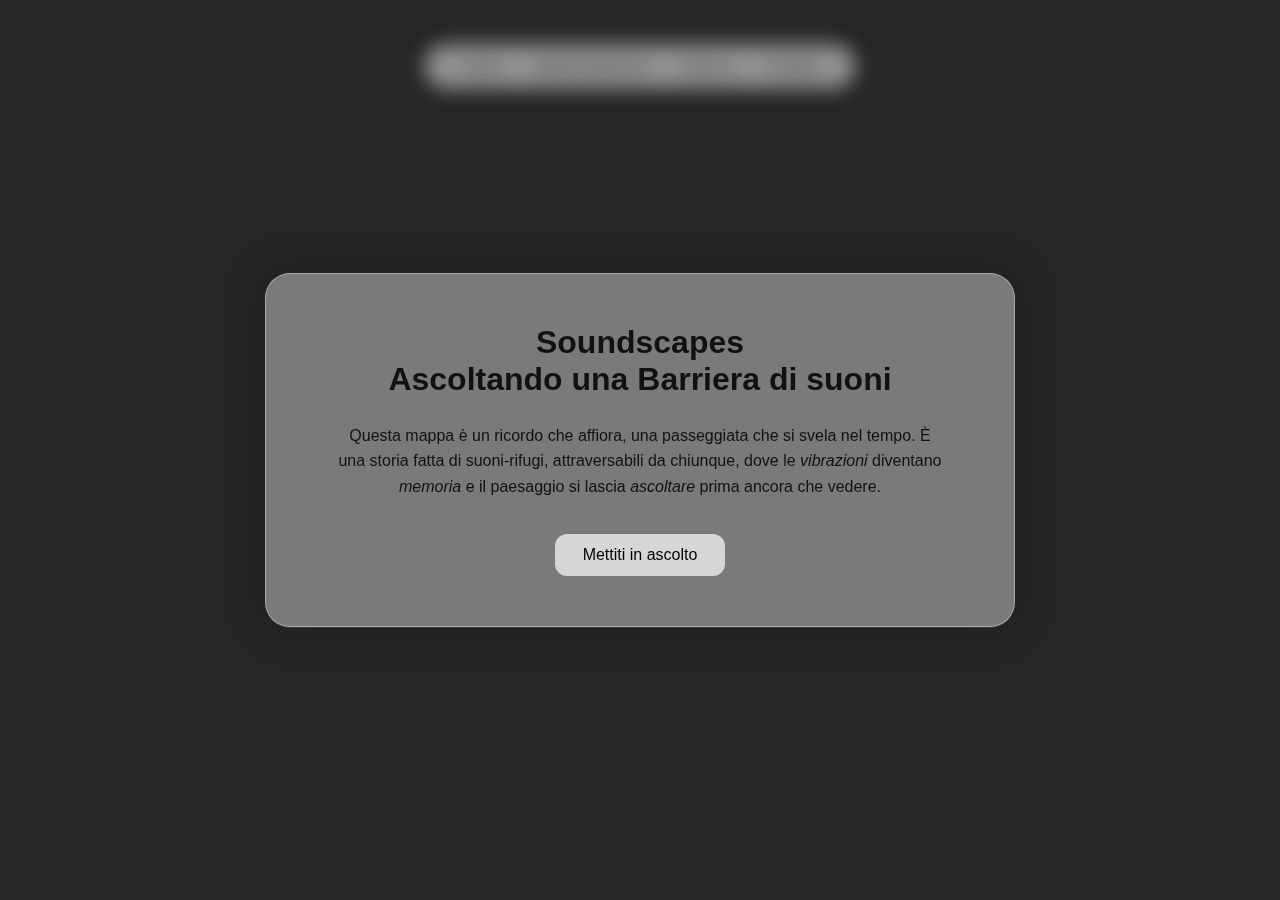
<file: index.html>
<!DOCTYPE html>
<html lang="it">
<head>
  <meta charset="UTF-8">
  <meta name="viewport" content="width=device-width, initial-scale=1.0">
  <title>Soundscapes</title>
  <link rel="stylesheet" href="style.css">
  <link rel="icon" type="image/png" href="favicon.png">
</head>
<body>
  <!-- Popup introduttivo -->
  <div id="popup" class="popup">
    <div class="popup-content">
      <h1>Soundscapes</h1>
       <h2>Ascoltando una Barriera di suoni</h2>
      
      <p>
  Questa mappa è un ricordo che affiora, una passeggiata che si svela nel tempo.
  È una storia fatta di suoni-rifugi, attraversabili da chiunque, 
  dove le <em>vibrazioni</em> diventano <em>memoria</em> 
  e il paesaggio si lascia <em>ascoltare</em> prima ancora che vedere.
</p>
      <button id="closePopup">Mettiti in ascolto</button>
    </div>
  </div>

  <!-- Menu glass -->
  <nav class="menu">
    <a href="index.html">Home</a>
    <a href="approfondimento.html">Approfondimento</a>
    <a href="ricerca.html">Ricerca</a>
    <a href="contatti.html">Contatti</a>
  </nav>

  <!-- Mappa full screen -->
  <iframe
    src="https://umap.openstreetmap.fr/it/map/mappa-sonora_1302604"
    frameborder="0"
    allowfullscreen
    class="map-frame">
  </iframe>

  <script src="script.js"></script>
</body>
</html>
</file>
<file: style.css>
/* === RESET DI BASE === */
* {
  margin: 0;
  padding: 0;
  box-sizing: border-box;
}

/* Importa il font Roboto da Google Fonts */
@import url('https://fonts.googleapis.com/css2?family=Roboto:wght@300;400;500;700&display=swap');

html, body {
  width: 100%;
  height: 100%;
  font-family: 'Roboto', sans-serif; /* Nuovo font */
  background: #000; /* Sfondo di default scuro */
}

/* === MAPPA FULLSCREEN (per index.html) === */
.map-frame {
  position: absolute;
  top: 0;
  left: 0;
  width: 100%;
  height: 100%;
  border: none;
  z-index: 1;
}

/* === POPUP INTRODUTTIVO (GLASS) === */
.popup {
  position: fixed;
  top: 0;
  left: 0;
  width: 100vw;
  height: 100vh;
  backdrop-filter: blur(10px);
  background: rgba(255, 255, 255, 0.15);
  display: flex;
  align-items: center;
  justify-content: center;
  z-index: 30;
}

.popup-content {
  background: rgba(255, 255, 255, 0.28);
  border-radius: 25px;
  padding: 50px 70px;
  max-width: 750px;
  color: #111;
  text-align: center;

  backdrop-filter: blur(25px) saturate(180%);
  -webkit-backdrop-filter: blur(25px) saturate(180%);

  border: 1px solid rgba(255, 255, 255, 0.35);
  box-shadow: 0 0 40px rgba(0, 0, 0, 0.25);

  transition: all 0.3s ease;
}

.popup-content h2 {
  margin-bottom: 25px;
  font-size: 2rem;
}

.popup-content p {
  line-height: 1.6;
  font-size: 1rem;
}

/* Bottone popup */
button {
  margin-top: 35px;
  padding: 12px 28px;
  font-size: 1rem;
  border: none;
  border-radius: 12px;
  background: rgba(255, 255, 255, 0.7);
  cursor: pointer;
  transition: all 0.2s ease;
  font-weight: 500;
}

button:hover {
  background: rgba(255, 255, 255, 0.377);
}

/* === NAVBAR SOTTILE CON VERO GLASS === */
.menu {
  position: fixed;
  top: 45px;
  left: 50%;
  transform: translateX(-50%);
  display: flex;
  gap: 20px;

  /* Glass effect forte e visibile */
  background: rgba(255, 255, 255, 0.5); /* Più opaco per sfondo chiaro */
  backdrop-filter: blur(15px) saturate(180%); /* Meno blur per uno sfondo già chiaro */
  -webkit-backdrop-filter: blur(15px) saturate(180%);

  padding: 8px 30px;
  border-radius: 25px;

  border: 1px solid rgba(255, 255, 255, 0.7); /* Bordo più visibile */
  box-shadow: 0 4px 15px rgba(0, 0, 0, 0.1); /* Ombra più leggera */

  z-index: 20;
}

/* Link menu */
.menu a {
  color: #000000; /* Testo nero per maggiore contrasto */
  text-decoration: none;
  font-weight: 500;
  font-size: 0.95rem; /* Leggermente più piccolo */
  transition: all 0.25s ease;
  position: relative;
  padding: 4px 6px;
}

/* Hover delicato e moderno */
.menu a:hover {
  color: #333333; /* Colore scuro leggermente diverso all'hover */
  text-shadow: none; /* Rimuovi la text-shadow che era per sfondi scuri */
}

/* Evidenzia la pagina corrente nel menu */
.menu a.active {
  color: #1a73e8; /* Un blu più moderno per l'attivo */
  font-weight: 700;
  border-bottom: 2px solid #1a73e8; /* Sottolineatura colorata */
}

/* === STILE PER LE PAGINE DI CONTENUTO (Approfondimento, Ricerca, Contatti) === */

/* Permette lo scroll nelle pagine di testo */
body.scrollable {
  overflow-y: auto; 
  /* NUOVO SFONDO: la tua immagine della mappa */
  /* Usa 'background-image' per maggiore chiarezza sul percorso */
  background-image: url('map-background.png'); 
  background-repeat: no-repeat;
  background-attachment: fixed; /* Mantiene lo sfondo fisso durante lo scorrimento */
  background-size: cover; /* Assicura che l'immagine copra tutto lo sfondo */
  background-position: center center; /* Centra l'immagine */
  
  color: #333; 
}

/* Contenitore principale del testo (Stile Glass Coerente) */
.page-container {
  width: 90%;
  max-width: 800px;
  margin: 120px auto 60px auto;
  padding: 40px; /* Padding leggermente ridotto */
  
  /* Stile Glass aggiornato per sfondo chiaro */
  background: rgba(255, 255, 255, 0.8); /* Molto più chiaro e opaco */
  border-radius: 20px; /* Bordi leggermente meno arrotondati */
  color: #333; /* Colore testo scuro */
  
  backdrop-filter: blur(10px) saturate(180%); /* Meno blur */
  -webkit-backdrop-filter: blur(10px) saturate(180%);
  
  border: 1px solid rgba(255, 255, 255, 0.9); /* Bordo quasi bianco */
  box-shadow: 0 8px 30px rgba(0, 0, 0, 0.1); /* Ombra più leggera */
}

/* Tipografia per i contenuti */
.page-container h1 {
  font-size: 2.2rem; /* Leggermente più piccolo */
  margin-bottom: 25px;
  font-weight: 700; /* Più grassetto */
  text-align: center;
  letter-spacing: 0.5px;
  color: #1a1a1a;
}

.page-container h2 {
  font-size: 1.5rem; /* Più piccolo */
  margin-top: 35px;
  margin-bottom: 12px; /* Margine inferiore ridotto */
  border-bottom: none; /* Rimosso il bordo */
  padding-bottom: 0; /* Rimosso il padding inferiore */
  font-weight: 500; /* Peso medio */
  color: #222;
}

.page-container p {
  font-size: 1rem; /* Leggermente più piccolo */
  line-height: 1.7; /* Interlinea leggermente ridotta */
  margin-bottom: 18px;
  color: #333; /* Testo più scuro */
}

.page-container ul {
  margin-left: 20px;
  margin-bottom: 18px;
  color: #333;
}

.page-container li {
  margin-bottom: 8px;
  line-height: 1.5;
}

/* Link nel testo */
.page-container a {
  color: #1a73e8; /* Blu per i link */
  text-decoration: underline;
  text-decoration-thickness: 1px;
  text-underline-offset: 4px;
}

.page-container a:hover {
  color: #0d47a1; /* Blu più scuro all'hover */
}

/* === GALLERIA IMMAGINI AFFIANCATE === */
.gallery-row {
  display: flex;
  gap: 20px;
  margin: 30px 0;
  justify-content: center; /* Centra le immagini */
}

.gallery-row img {
  flex: 1;
  width: 100%;
  max-width: calc(50% - 10px); /* Mezzo spazio meno la metà del gap */
  object-fit: cover;
  border-radius: 15px;
  box-shadow: 0 4px 15px rgba(0,0,0,0.1); /* Ombra più leggera */
}

/* Regola per cellulari: le immagini vanno una sotto l'altra */
@media (max-width: 768px) {
  .gallery-row {
    flex-direction: column;
    align-items: center; /* Centra le immagini verticalmente */
  }
  .gallery-row img {
    max-width: 90%; /* Lascia un po' di margine sui lati */
  }
}

/* === STILE SOUNDCLOUD === */
iframe.soundcloud-player {
  width: 100%;
  height: 166px;
  border: none;
  border-radius: 15px;
  margin: 30px 0;
  box-shadow: 0 4px 15px rgba(0,0,0,0.1); /* Ombra più leggera */
}

/* Stile per le immagini all'interno del contenitore delle pagine */
.page-container img {
  max-width: 100%;
  height: auto;    
  display: block;  
  margin: 30px auto; 
  border-radius: 10px; 
  box-shadow: 0 4px 15px rgba(0, 0, 0, 0.1); /* Ombra più leggera */
}
</file>
